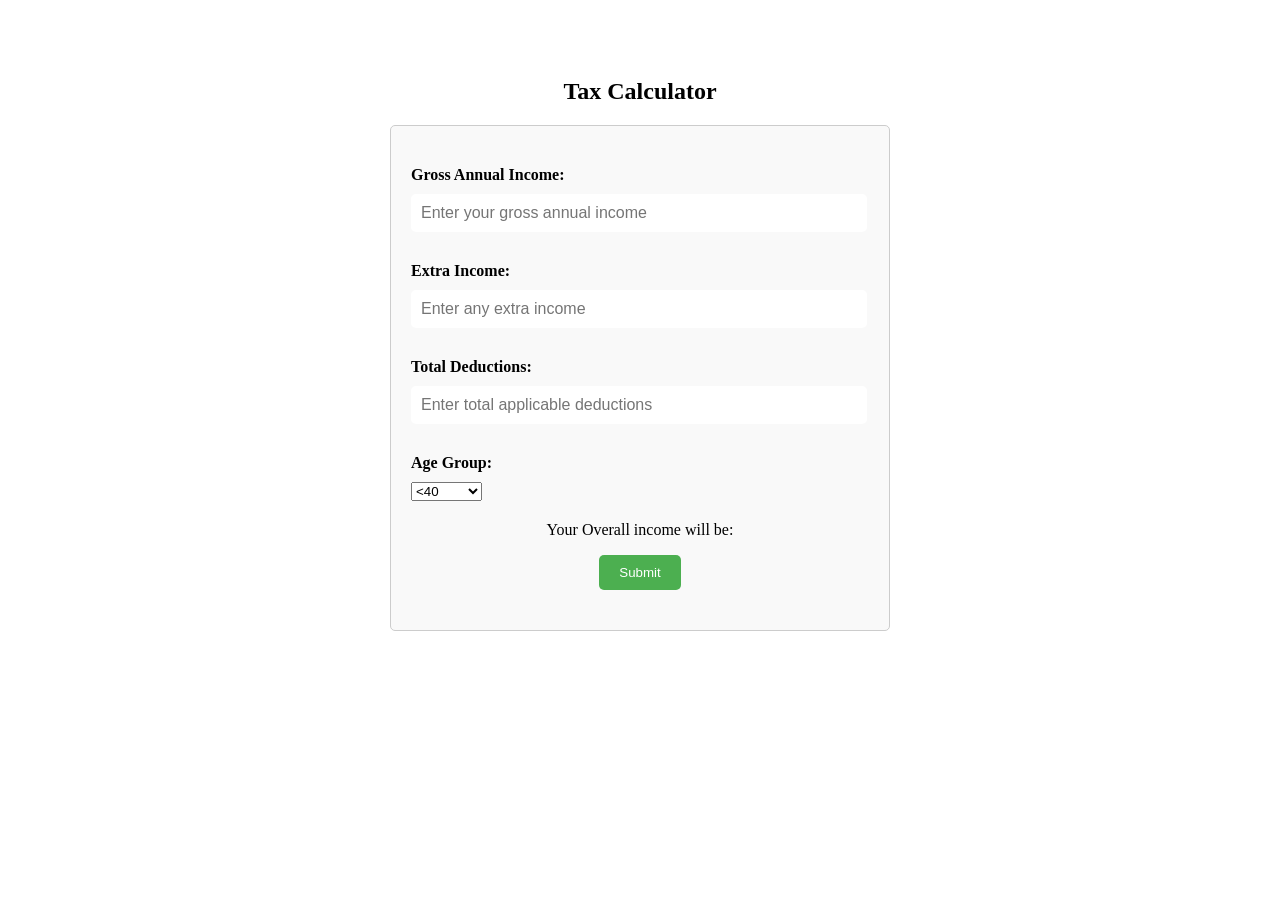
<file: Tax.html>
<!DOCTYPE html>
<html>

<head>
    <title>Tax Calculator</title>
    <meta charset="UTF-8">
    <style>
        .container {
            width: 500px;
            margin: 0 auto;
            text-align: center;
            padding: 50px;
        }

        .form-container {
            border: 1px solid #ccc;
            border-radius: 5px;
            padding: 20px;
            background-color: #f9f9f9;
        }

        .form-group {
            margin: 20px 0;
            text-align: left;
        }

        label {
            display: block;
            font-weight: bold;
            margin-bottom: 10px;
        }

        input[type='number'] {
            width: calc(100% - 22px);
            padding: 10px;
            font-size: 16px;
            border-radius: 5px;
            border: none;
            margin-bottom: 10px;
        }

        button {
            padding: 10px 20px;
            background-color: #4CAF50; /* Green color */
            color: #fff;
            border-radius: 5px;
            cursor: pointer;
            border: none;
        }

        #result {
            margin-top: 20px;
            font-weight: bold;
        }
    </style>
</head>

<body>
    <div class="container">
        <h2>Tax Calculator</h2>
        <div class="form-container">
            <form id="tax-form">
                <div class="form-group">
                    <label for="grossIncome">Gross Annual Income:</label>
                    <input type="number" id="grossIncome" name="grossIncome" placeholder="Enter your gross annual income" required />
                </div>
                <div class="form-group">
                    <label for="extraIncome">Extra Income:</label>
                    <input type="number" id="extraIncome" name="extraIncome" placeholder="Enter any extra income" required />
                </div>
                <div class="form-group">
                    <label for="deductions">Total Deductions:</label>
                    <input type="number" id="deductions" name="deductions" placeholder="Enter total applicable deductions" required />
                </div>
                <div class="form-group">
                    <label for="ageGroup">Age Group:</label>
                    <select id="ageGroup" name="ageGroup" required>
                        <option value="<40">&lt;40</option>
                        <option value="≥40 & <60">≥40 &lt;60</option>
                        <option value="≥60">&ge;60</option>
                    </select>
                </div>
                <p>Your Overall income will be:</p>
                <button type="submit">Submit</button>
            </form>
            <div id="result"></div>
        </div>
    </div>
    <script>
        document.getElementById('tax-form').addEventListener('submit', function (event) {
            event.preventDefault();

            var grossIncome = parseFloat(document.getElementById('grossIncome').value);
            var extraIncome = parseFloat(document.getElementById('extraIncome').value);
            var deductions = parseFloat(document.getElementById('deductions').value);
            var ageGroup = document.getElementById('ageGroup').value;

            if (!isNaN(grossIncome) && !isNaN(extraIncome) && !isNaN(deductions)) {
                var totalIncome = grossIncome + extraIncome - deductions;
                var taxAmount = 0;

                if (totalIncome <= 800000) {
                    // No tax for income under 8 Lakhs
                    taxAmount = 0;
                } else {
                    // Calculate tax amount for income over 8 Lakhs
                    var taxableIncome = totalIncome - 800000;

                    switch (ageGroup) {
                        case '<40':
                            taxAmount = taxableIncome * 0.3; // 30% tax for age < 40
                            break;
                        case '≥40 & <60':
                            taxAmount = taxableIncome * 0.4; // 40% tax for age ≥ 40 but < 60
                            break;
                        case '≥60':
                            taxAmount = taxableIncome * 0.1; // 10% tax for age ≥ 60
                            break;
                    }
                }

                document.getElementById('result').innerHTML = 'Tax Amount: ' + taxAmount.toFixed(2) + ' Lakhs';
            } else {
                alert('Please enter valid numbers for gross income, extra income, and deductions.');
            }
        });
    </script>
</body>

</html>
</file>
